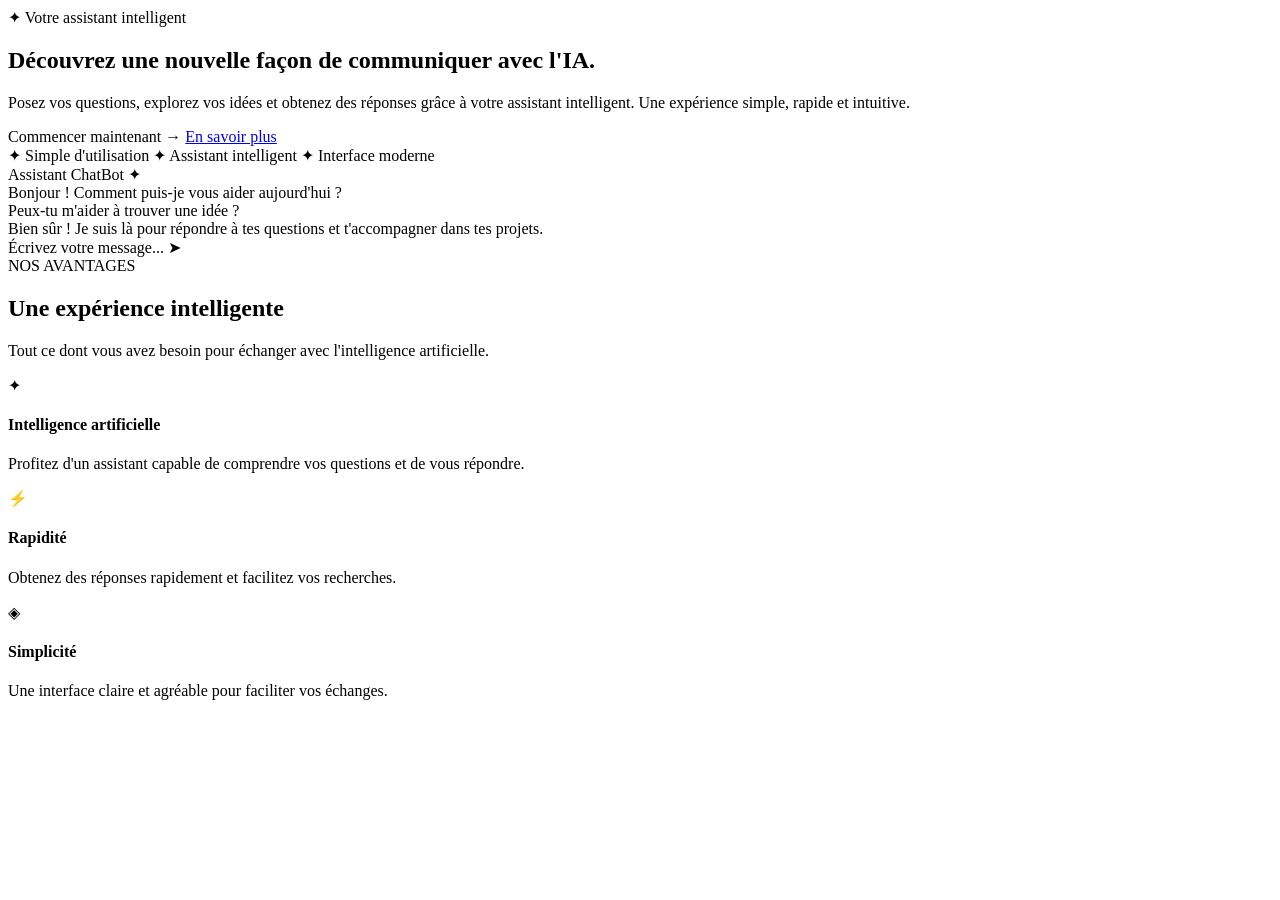
<file: src/main/resources/templates/index.html>
<!DOCTYPE html>
<html lang="fr"
      xmlns:th="http://www.thymeleaf.org"
      th:replace="~{base :: layout(~{::title}, ~{::section})}">

<head>
    <title>Accueil | ChatBot</title>
</head>

<body>

<section class="home-section">

    <div class="container">

        <div class="row align-items-center min-vh-75">

            <!-- Présentation -->
            <div class="col-lg-7">

                <div class="badge-chatbot mb-4">
                    ✦ Votre assistant intelligent
                </div>

                <h1 class="home-title">
                    Découvrez une nouvelle façon
                    <span>de communiquer avec l'IA.</span>
                </h1>

                <p class="home-description">
                    Posez vos questions, explorez vos idées et obtenez
                    des réponses grâce à votre assistant intelligent.
                    Une expérience simple, rapide et intuitive.
                </p>

                <div class="d-flex flex-wrap gap-3 mt-4">

                    <a th:href="@{/connexion}" class="btn btn-chatbot btn-lg">
                        Commencer maintenant →
                    </a>

                    <a href="#fonctionnalites" class="btn btn-outline-light btn-lg">
                        En savoir plus
                    </a>

                </div>

                <div class="home-information mt-5">
                    <span>✦ Simple d'utilisation</span>
                    <span>✦ Assistant intelligent</span>
                    <span>✦ Interface moderne</span>
                </div>

            </div>

            <!-- Illustration -->
            <div class="col-lg-5 mt-5 mt-lg-0">

                <div class="ai-card">

                    <div class="ai-card-header">
                        <div class="ai-status"></div>
                        <span>Assistant ChatBot</span>
                        <span class="ms-auto">✦</span>
                    </div>

                    <div class="ai-card-body">

                        <div class="message-ai">
                            Bonjour ! Comment puis-je vous aider aujourd'hui ?
                        </div>

                        <div class="message-user">
                            Peux-tu m'aider à trouver une idée ?
                        </div>

                        <div class="message-ai">
                            Bien sûr ! Je suis là pour répondre à tes questions
                            et t'accompagner dans tes projets.
                        </div>

                        <div class="ai-input">
                            <span>Écrivez votre message...</span>
                            <span class="send-icon">➤</span>
                        </div>

                    </div>

                </div>

            </div>

        </div>

    </div>

</section>

<!-- Fonctionnalités -->
<section id="fonctionnalites" class="features-section">

    <div class="container">

        <div class="text-center mb-5">
            <span class="section-label">NOS AVANTAGES</span>
            <h2 class="section-title">Une expérience intelligente</h2>
            <p class="section-description">
                Tout ce dont vous avez besoin pour échanger avec l'intelligence artificielle.
            </p>
        </div>

        <div class="row g-4">

            <div class="col-md-4">
                <div class="feature-card">
                    <div class="feature-icon">✦</div>
                    <h4>Intelligence artificielle</h4>
                    <p>
                        Profitez d'un assistant capable de comprendre
                        vos questions et de vous répondre.
                    </p>
                </div>
            </div>

            <div class="col-md-4">
                <div class="feature-card">
                    <div class="feature-icon">⚡</div>
                    <h4>Rapidité</h4>
                    <p>
                        Obtenez des réponses rapidement et
                        facilitez vos recherches.
                    </p>
                </div>
            </div>

            <div class="col-md-4">
                <div class="feature-card">
                    <div class="feature-icon">◈</div>
                    <h4>Simplicité</h4>
                    <p>
                        Une interface claire et agréable
                        pour faciliter vos échanges.
                    </p>
                </div>
            </div>

        </div>

    </div>

</section>

</body>
</html>
</file>
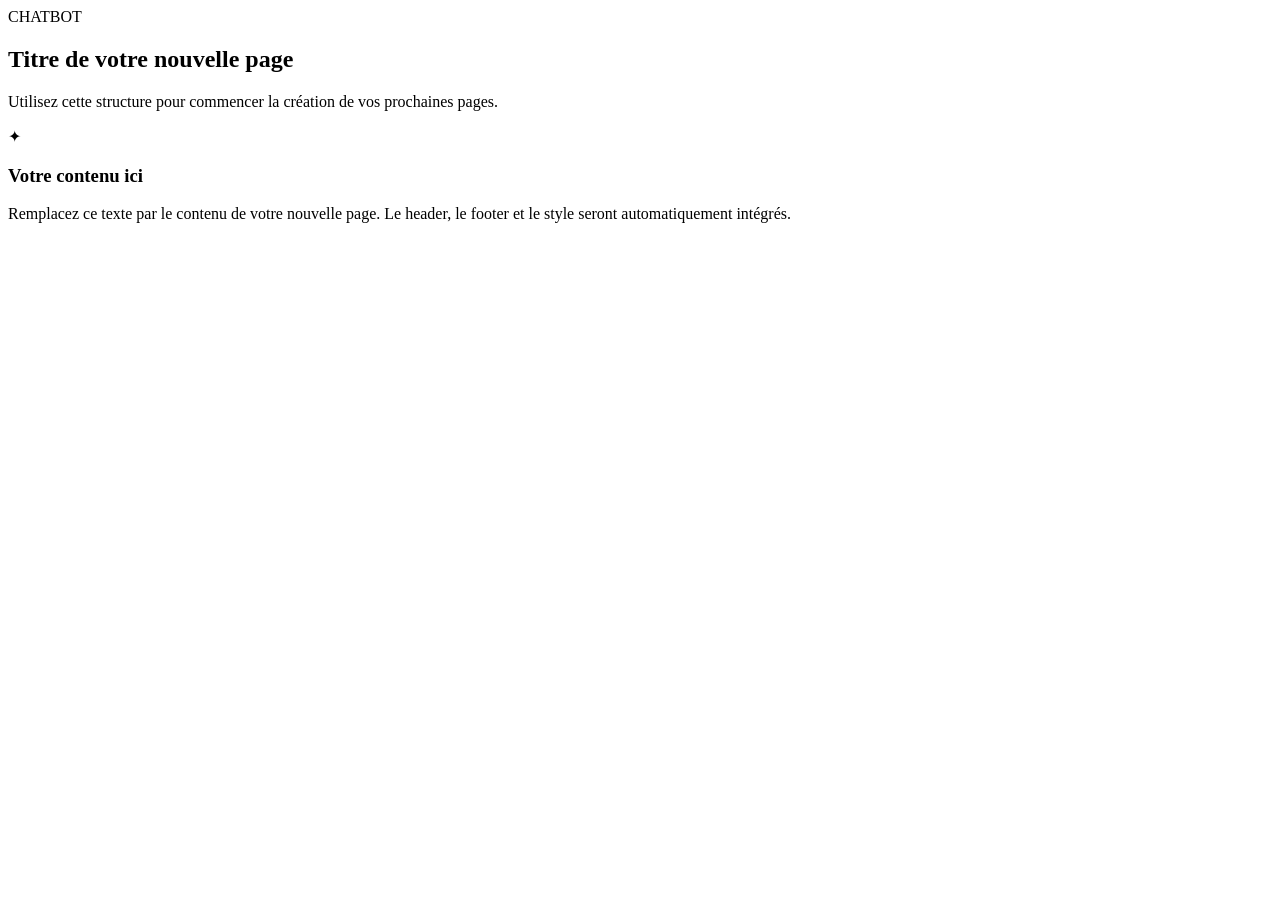
<file: src/main/resources/templates/exemple.html>
<!DOCTYPE html>
<html lang="fr"
      xmlns:th="http://www.thymeleaf.org"
      th:replace="~{base :: layout(~{::title}, ~{::section})}">

<head>
    <title>Modèle de page | ChatBot</title>
</head>

<body>

<section class="example-section">

    <div class="container py-5">

        <div class="page-heading mb-5">

            <span class="section-label">CHATBOT</span>

            <h1 class="section-title">
                Titre de votre nouvelle page
            </h1>

            <p class="section-description">
                Utilisez cette structure pour commencer la création
                de vos prochaines pages.
            </p>

        </div>

        <div class="feature-card">

            <div class="feature-icon">✦</div>

            <h3>Votre contenu ici</h3>

            <p>
                Remplacez ce texte par le contenu de votre nouvelle page.
                Le header, le footer et le style seront automatiquement intégrés.
            </p>

        </div>

    </div>

</section>

</body>
</html>
</file>
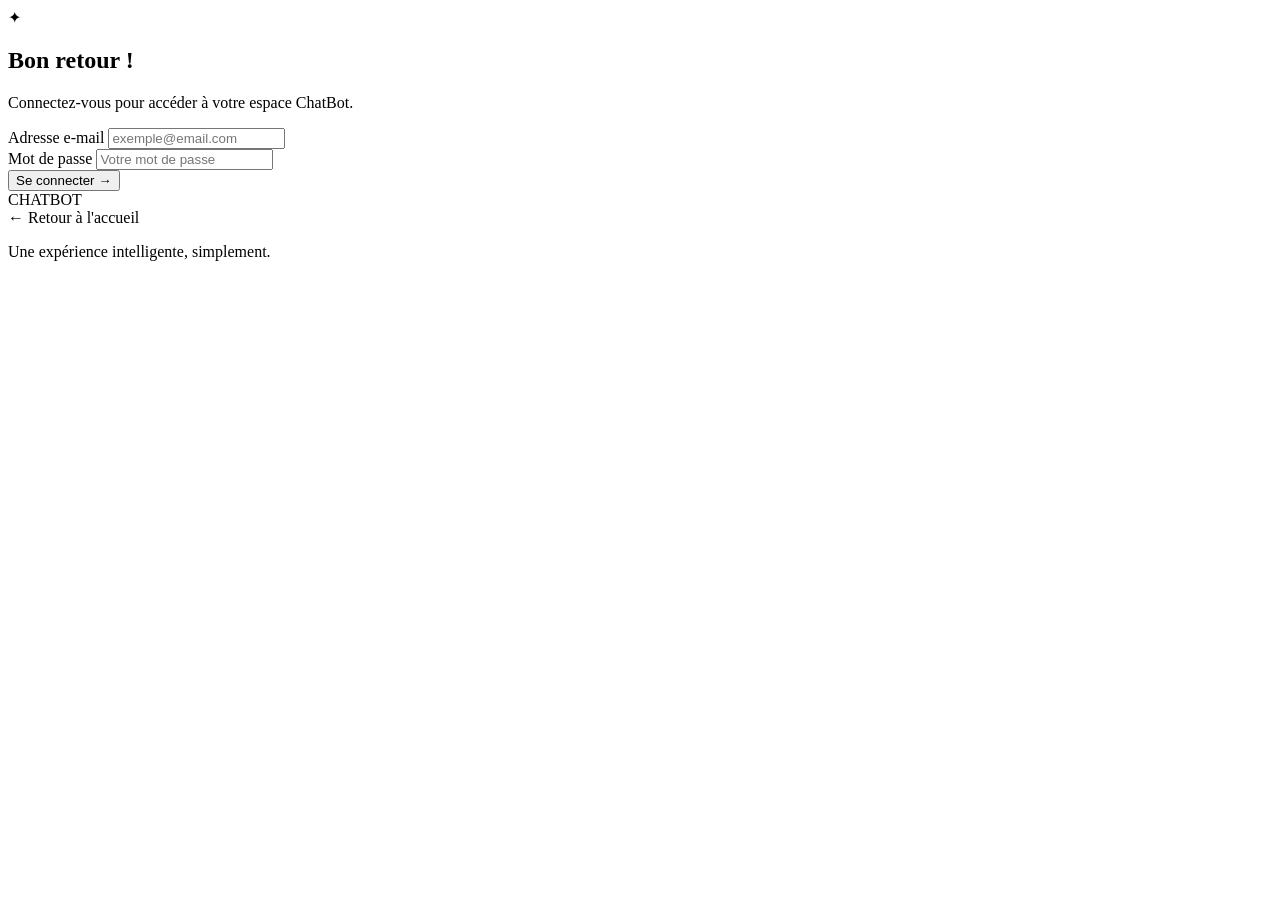
<file: src/main/resources/templates/auth/connexion.html>
<!DOCTYPE html>
<html lang="fr"
      xmlns:th="http://www.thymeleaf.org"
      th:replace="~{base :: layout(~{::title}, ~{::section})}">

<head>
    <title>Connexion | ChatBot</title>
</head>

<body>

<section class="login-section">

    <div class="container">

        <div class="row justify-content-center align-items-center min-vh-75">

            <div class="col-md-8 col-lg-5">

                <div class="login-card">

                    <div class="text-center mb-4">

                        <div class="login-logo">
                            ✦
                        </div>

                        <h1 class="login-title">
                            Bon retour !
                        </h1>

                        <p class="login-description">
                            Connectez-vous pour accéder à votre espace ChatBot.
                        </p>

                    </div>

                    <form>

                        <div class="mb-4">

                            <label for="email" class="form-label">
                                Adresse e-mail
                            </label>

                            <input type="email"
                                   id="email"
                                   class="form-control chatbot-input"
                                   placeholder="exemple@email.com">

                        </div>

                        <div class="mb-4">

                            <label for="password" class="form-label">
                                Mot de passe
                            </label>

                            <input type="password"
                                   id="password"
                                   class="form-control chatbot-input"
                                   placeholder="Votre mot de passe">

                        </div>

                        <button type="button" class="btn btn-chatbot w-100 btn-lg">
                            Se connecter →
                        </button>

                    </form>

                    <div class="login-separator">
                        <span>CHATBOT</span>
                    </div>

                    <div class="text-center">
                        <a th:href="@{/}" class="back-home">
                            ← Retour à l'accueil
                        </a>
                    </div>

                </div>

                <p class="login-footer-text text-center mt-4">
                    Une expérience intelligente, simplement.
                </p>

            </div>

        </div>

    </div>

</section>

</body>
</html>
</file>
